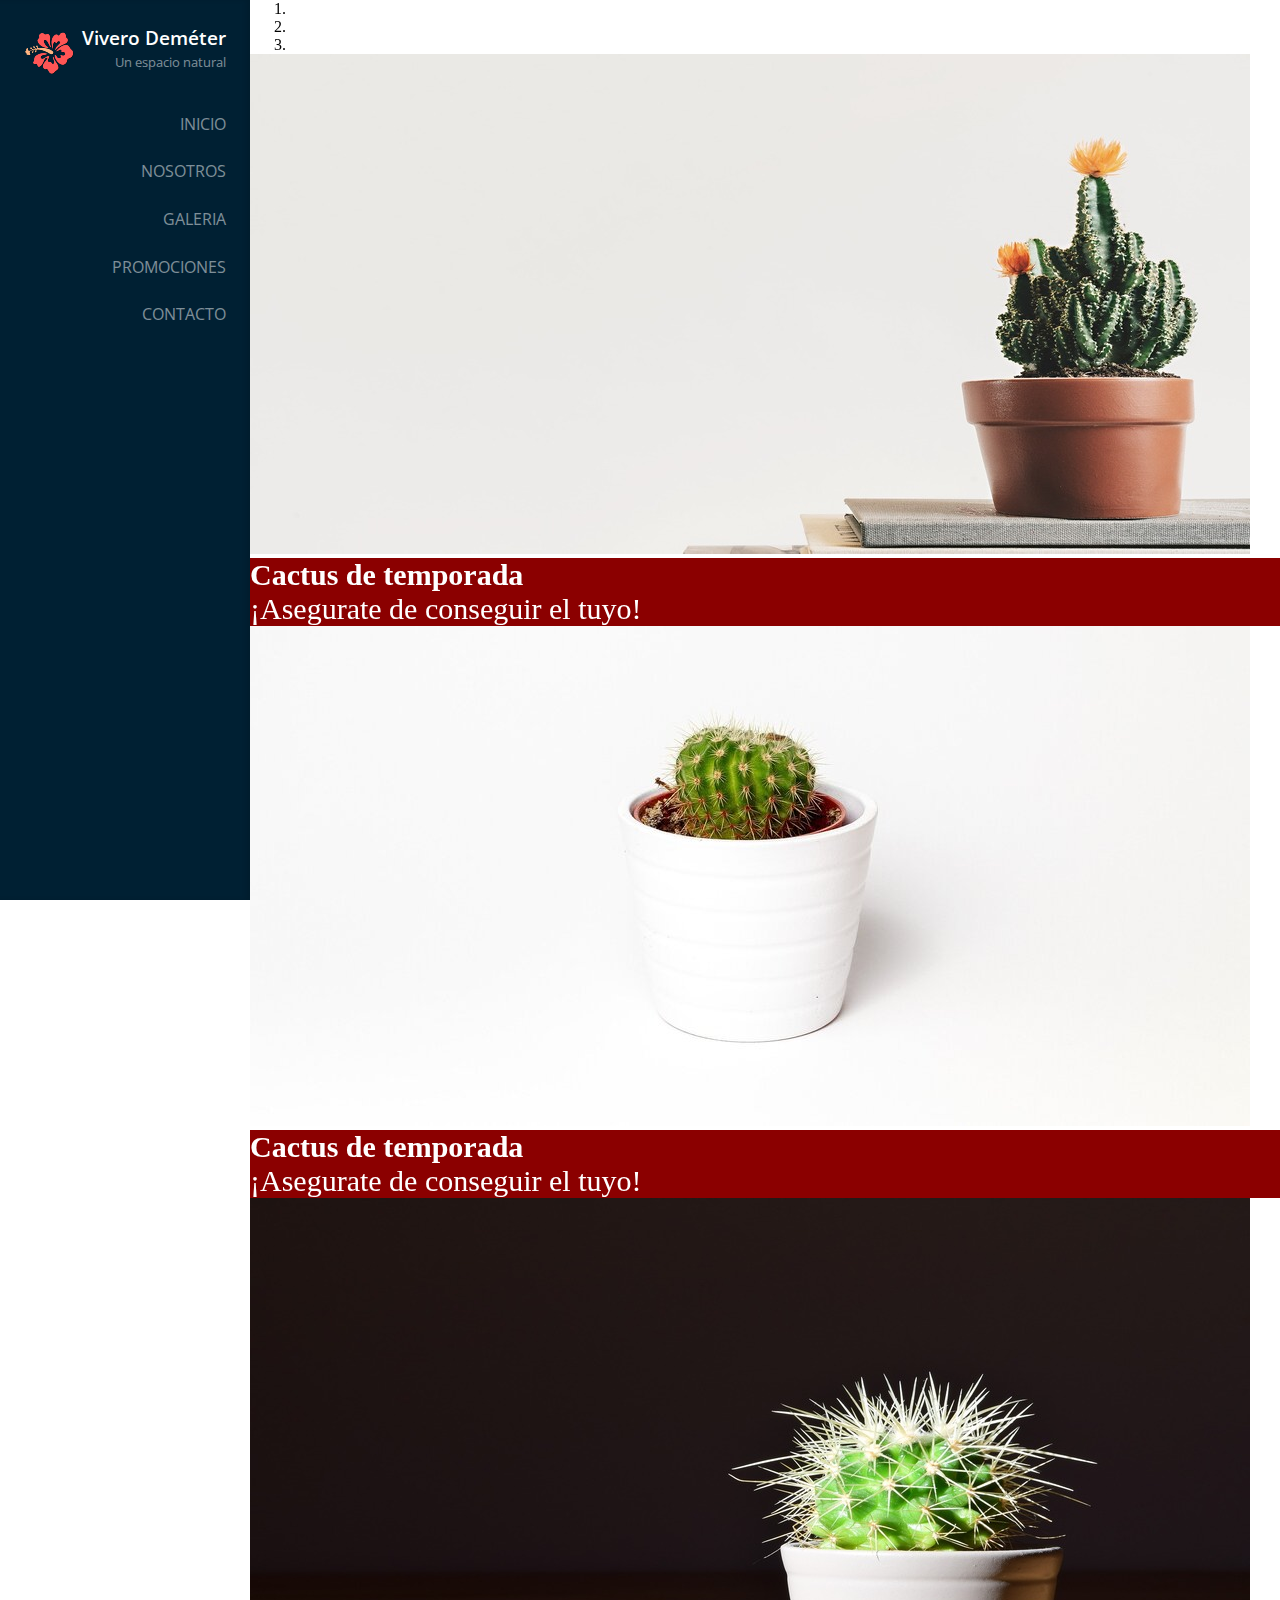
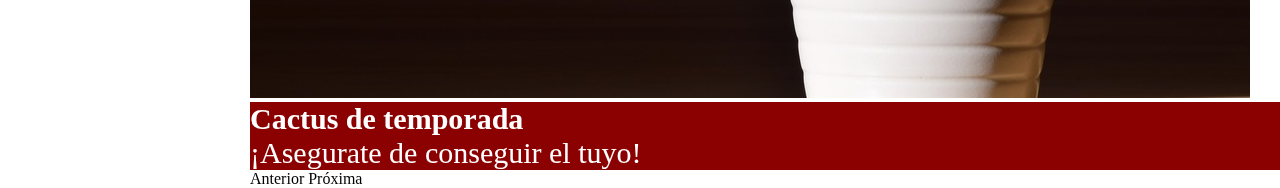
<file: index.html>
<!DOCTYPE html>
<html lang="es">
<head>
    <meta charset="UTF-8">
    <meta name="viewport" content="width=device-width, initial-scale=1.0">
    <meta name="description" content="Somos Deméter, un vivero online donde conseguir todo lo necesario para tu cultivo">
    <meta name="keywords" content="plantas, macetas, vivero, naturaleza, tierra, semillas, flores, argentina, buenos aires, rosa, jazmin, cactus, suculentas, sustrato, natural">
    <link rel="stylesheet" href="https://cdn.jsdelivr.net/npm/bootstrap@4.5.3/dist/css/bootstrap.min.css" integrity="sha384-TX8t27EcRE3e/ihU7zmQxVncDAy5uIKz4rEkgIXeMed4M0jlfIDPvg6uqKI2xXr2" crossorigin="anonymous">
    <link href="https://fonts.googleapis.com/css2?family=Open+Sans&family=Sansita+Swashed:wght@300;400;700&display=swap" rel="stylesheet">
    <link rel="stylesheet" href="estilos.css">
    <title>Vivero Deméter</title>
</head>
<body>
    <div id="header">
        <div class="arriba">
            <div class="logo">
                <a href="index.html">
                    <span class="logoimg">
                        <img src="img/flor.png" alt="logo">
                    </span>
                </a>
                <a href="index.html"><h1 class="titulo">Vivero Deméter</h1></a>
                <p>Un espacio natural</p>
            </div>
            <nav>
                <ul>
                    <li><a href="index.html">INICIO</a></li>
                    <li><a href="nosotros.html">NOSOTROS</a></li>
                    <li><a href="galeria.html">GALERIA</a>
                    <li><a href="promociones.html">PROMOCIONES</a></li>
                    <li><a href="contacto.html">CONTACTO</a></li>
                </ul>
            </nav>
        </div>
        
        <div class="abajo">

        </div>
    </div>



    <main>
        <div id="carousel">
            <div id="carouselExampleCaptions" class="carousel slide" data-ride="carousel">
                <ol class="carousel-indicators">
                  <li data-target="#carouselExampleCaptions" data-slide-to="0" class="active"></li>
                  <li data-target="#carouselExampleCaptions" data-slide-to="1"></li>
                  <li data-target="#carouselExampleCaptions" data-slide-to="2"></li>
                </ol>
                <div class="carousel-inner">
                  <div class="carousel-item active">
                    <img src="img/carousel1.jpg" class="d-block w-100" alt="cactus1">
                    <div class="carousel-caption d-none d-md-block">
                      <h5 class="slider_info">Cactus de temporada</h5>
                      <p class="slider_info">¡Asegurate de conseguir el tuyo!</p>
                    </div>
                  </div>
                  <div class="carousel-item">
                    <img src="img/carousel2.jpg" class="d-block w-100" alt="cactus2">
                    <div class="carousel-caption d-none d-md-block">
                        <h5 class="slider_info">Cactus de temporada</h5>
                        <p class="slider_info">¡Asegurate de conseguir el tuyo!</p>
                    </div>
                  </div>
                  <div class="carousel-item">
                    <img src="img/carousel3.jpg" class="d-block w-100" alt="cactus3">
                    <div class="carousel-caption d-none d-md-block">
                        <h5 class="slider_info">Cactus de temporada</h5>
                        <p class="slider_info">¡Asegurate de conseguir el tuyo!</p>
                    </div>
                  </div>
                </div>
                <a class="carousel-control-prev" href="#carouselExampleCaptions" role="button" data-slide="prev">
                  <span class="carousel-control-prev-icon" aria-hidden="true"></span>
                  <span class="sr-only">Anterior</span>
                </a>
                <a class="carousel-control-next" href="#carouselExampleCaptions" role="button" data-slide="next">
                  <span class="carousel-control-next-icon" aria-hidden="true"></span>
                  <span class="sr-only">Próxima</span>
                </a>
              </div>
        </div>

    



        
    </main>




    <script src="https://code.jquery.com/jquery-3.5.1.slim.min.js" integrity="sha384-DfXdz2htPH0lsSSs5nCTpuj/zy4C+OGpamoFVy38MVBnE+IbbVYUew+OrCXaRkfj" crossorigin="anonymous"></script>
    <script src="https://cdn.jsdelivr.net/npm/popper.js@1.16.1/dist/umd/popper.min.js" integrity="sha384-9/reFTGAW83EW2RDu2S0VKaIzap3H66lZH81PoYlFhbGU+6BZp6G7niu735Sk7lN" crossorigin="anonymous"></script>
    <script src="https://cdn.jsdelivr.net/npm/bootstrap@4.5.3/dist/js/bootstrap.bundle.min.js" integrity="sha384-ho+j7jyWK8fNQe+A12Hb8AhRq26LrZ/JpcUGGOn+Y7RsweNrtN/tE3MoK7ZeZDyx" crossorigin="anonymous"></script>
</body>
</html>
</file>
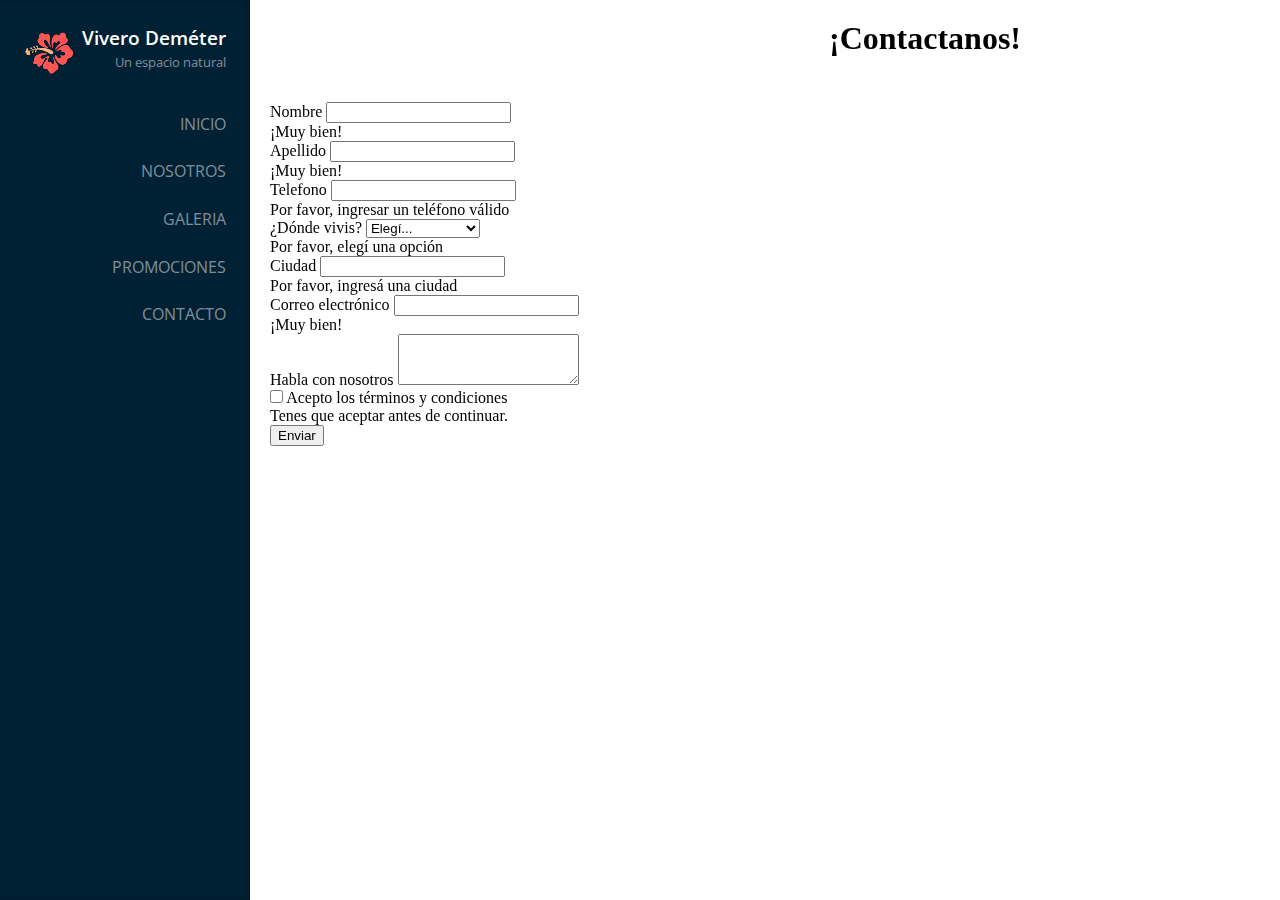
<file: contacto.html>
<!DOCTYPE html>
<html lang="es">
<head>
    <meta charset="UTF-8">
    <meta name="viewport" content="width=device-width, initial-scale=1.0">
    <meta name="description" content="Somos Deméter, un vivero online donde conseguir todo lo necesario para tu cultivo">
    <meta name="keywords" content="plantas, macetas, vivero, naturaleza, tierra, semillas, flores, argentina, buenos aires, rosa, jazmin, cactus, suculentas, sustrato, natural">
    <link rel="stylesheet" href="https://cdn.jsdelivr.net/npm/bootstrap@4.5.3/dist/css/bootstrap.min.css" integrity="sha384-TX8t27EcRE3e/ihU7zmQxVncDAy5uIKz4rEkgIXeMed4M0jlfIDPvg6uqKI2xXr2" crossorigin="anonymous">
    <link href="https://fonts.googleapis.com/css2?family=Open+Sans&family=Sansita+Swashed:wght@300;400;700&display=swap" rel="stylesheet">
    <link rel="stylesheet" href="estilos.css">
    <title>Contacto</title>
</head>
<body>
    <div id="header">
        <div class="arriba">
            <div class="logo">
                <a href="index.html">
                    <span class="logoimg">
                        <img src="img/flor.png" alt="logo">
                    </span>
                </a>
                <a href="index.html"><h1 class="titulo">Vivero Deméter</h1></a>
                <p>Un espacio natural</p>
            </div>
            <nav>
                <ul>
                    <li><a href="index.html">INICIO</a></li>
                    <li><a href="nosotros.html">NOSOTROS</a></li>
                    <li><a href="galeria.html">GALERIA</a></li>
                    <li><a href="promociones.html">PROMOCIONES</a></li>
                    <li><a href="contacto.html">CONTACTO</a></li>
                </ul>
            </nav>
        </div>
    </div>

    <main class="main">
    
    <h1>¡Contactanos!</h1>

    <div class="contenedor_form">
        <div class="formulario">

            <form class="needs-validation" novalidate>
                <div class="form-row">
                  <div class="col-md-6 mb-3">
                    <label for="validationCustom01">Nombre</label>
                    <input type="text" class="form-control" id="validationCustom01" required>
                    <div class="valid-feedback">
                      ¡Muy bien!
                    </div>
                  </div>
                  <div class="col-md-6 mb-3">
                    <label for="validationCustom02">Apellido</label>
                    <input type="text" class="form-control" id="validationCustom02" required>
                    <div class="valid-feedback">
                      ¡Muy bien!
                    </div>
                  </div>
                </div>
                <div class="form-row">
                  <div class="col-md-6 mb-3">
                    <label for="validationCustom03">Telefono</label>
                    <input type="number" class="form-control" id="validationCustom03" required>
                    <div class="invalid-feedback">
                      Por favor, ingresar un teléfono válido
                    </div>
                  </div>
                  <div class="col-md-3 mb-3">
                    <label for="validationCustom04">¿Dónde vivis?</label>
                    <select class="custom-select" id="validationCustom04" required>
                      <option selected disabled value="">Elegí...</option>
                      <option>CABA</option>
                      <option>GBA</option>
                      <option>Interior del país</option>
                    </select>
                    <div class="invalid-feedback">
                      Por favor, elegí una opción
                    </div>
                  </div>
                  <div class="col-md-3 mb-3">
                    <label for="validationCustom05">Ciudad</label>
                    <input type="text" class="form-control" id="validationCustom05" required>
                    <div class="invalid-feedback">
                      Por favor, ingresá una ciudad
                    </div>
                  </div>
                </div>
                <div class="form-group">
                <div class="form-row">
                    <div class="col-md-6 mb-3">
                      <label for="validationCustom06">Correo electrónico</label>
                      <input type="text" class="form-control" id="validationCustom01" required>
                      <div class="valid-feedback">
                        ¡Muy bien!
                      </div>
                    </div>
                </div>
                <div class="form-group">
                    <label for="exampleFormControlTextarea1">Habla con nosotros</label>
                    <textarea class="form-control" id="exampleFormControlTextarea1" rows="3" required></textarea>
                  </div>
                  <div class="form-check">
                    <input class="form-check-input" type="checkbox" value="" id="invalidCheck" required>
                    <label class="form-check-label" for="invalidCheck">
                      Acepto los términos y condiciones
                    </label>
                    <div class="invalid-feedback">
                      Tenes que aceptar antes de continuar.
                    </div>
                  </div>
                </div>
                <button class="btn btn-primary" type="submit">Enviar</button>
              </form>
              

        </div>
    </div>

    </main>





    <!--SCRIPT DEL FORMULARIO / VALIDACIONES-->

    <script>
        // Example starter JavaScript for disabling form submissions if there are invalid fields
        (function() {
          'use strict';
          window.addEventListener('load', function() {
            // Fetch all the forms we want to apply custom Bootstrap validation styles to
            var forms = document.getElementsByClassName('needs-validation');
            // Loop over them and prevent submission
            var validation = Array.prototype.filter.call(forms, function(form) {
              form.addEventListener('submit', function(event) {
                if (form.checkValidity() === false) {
                  event.preventDefault();
                  event.stopPropagation();
                }
                form.classList.add('was-validated');
              }, false);
            });
          }, false);
        })();
        </script>

    <!--FINAL DEL SCRIPT FORM-->

    <script src="https://code.jquery.com/jquery-3.5.1.slim.min.js" integrity="sha384-DfXdz2htPH0lsSSs5nCTpuj/zy4C+OGpamoFVy38MVBnE+IbbVYUew+OrCXaRkfj" crossorigin="anonymous"></script>
    <script src="https://cdn.jsdelivr.net/npm/popper.js@1.16.1/dist/umd/popper.min.js" integrity="sha384-9/reFTGAW83EW2RDu2S0VKaIzap3H66lZH81PoYlFhbGU+6BZp6G7niu735Sk7lN" crossorigin="anonymous"></script>
    <script src="https://cdn.jsdelivr.net/npm/bootstrap@4.5.3/dist/js/bootstrap.min.js" integrity="sha384-w1Q4orYjBQndcko6MimVbzY0tgp4pWB4lZ7lr30WKz0vr/aWKhXdBNmNb5D92v7s" crossorigin="anonymous"></script>
</body>
</html>
</file>
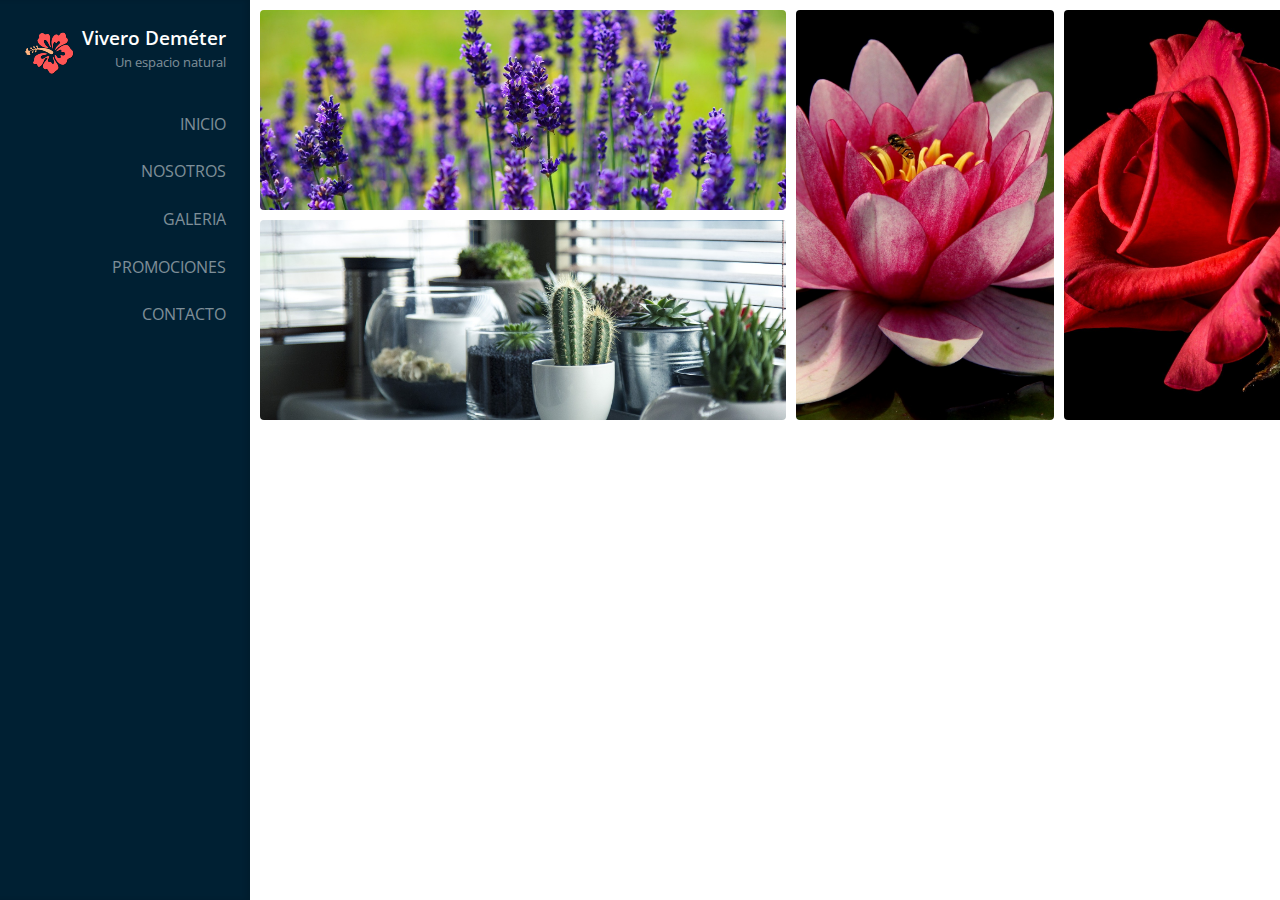
<file: galeria.html>
<!DOCTYPE html>
<html lang="es">
<head>
    <meta charset="UTF-8">
    <meta name="viewport" content="width=device-width, initial-scale=1.0">
    <meta name="description" content="Somos Deméter, un vivero online donde conseguir todo lo necesario para tu cultivo">
    <meta name="keywords" content="plantas, macetas, vivero, naturaleza, tierra, semillas, flores, argentina, buenos aires, rosa, jazmin, cactus, suculentas, sustrato, natural">
    <link rel="stylesheet" href="https://cdn.jsdelivr.net/npm/bootstrap@4.5.3/dist/css/bootstrap.min.css" integrity="sha384-TX8t27EcRE3e/ihU7zmQxVncDAy5uIKz4rEkgIXeMed4M0jlfIDPvg6uqKI2xXr2" crossorigin="anonymous">
    <link href="https://fonts.googleapis.com/css2?family=Open+Sans&family=Sansita+Swashed:wght@300;400;700&display=swap" rel="stylesheet">
    <link rel="stylesheet" href="estilos.css">
    <title>Galería</title>
</head>
<body>
    <div id="header">
        <div class="arriba">
            <div class="logo">
                <a href="index.html">
                    <span class="logoimg">
                        <img src="img/flor.png" alt="logo">
                    </span>
                </a>
                <a href="index.html"><h1 class="titulo">Vivero Deméter</h1></a>
                <p>Un espacio natural</p>
            </div>
            <nav>
                <ul>
                    <li><a href="index.html">INICIO</a></li>
                    <li><a href="nosotros.html">NOSOTROS</a></li>
                    <li><a href="galeria.html">GALERIA</a></li>
                    <li><a href="promociones.html">PROMOCIONES</a></li>
                    <li><a href="contacto.html">CONTACTO</a></li>
                </ul>
            </nav>
        </div>
    </div>

    <div class="grid-container">
        <div class="grid-item ancho" style="background-image: url(img/lavanda.jpg);"></div>
        <div class="grid-item alto" style="background-image: url(img/nenufar.jpg);"></div>
        <div class="grid-item alto" style="background-image: url(img/rosa.jpg);"></div>
        <div class="grid-item ancho" style="background-image: url(img/varias.jpg);"></div>
        <div class="grid-item" style="background-image: url(img/tulipanes.jpg);"></div>
        <div class="grid-item" style="background-image: url(img/margaritas.jpg);"></div>
    </div>













    <script src="https://code.jquery.com/jquery-3.5.1.slim.min.js" integrity="sha384-DfXdz2htPH0lsSSs5nCTpuj/zy4C+OGpamoFVy38MVBnE+IbbVYUew+OrCXaRkfj" crossorigin="anonymous"></script>
    <script src="https://cdn.jsdelivr.net/npm/popper.js@1.16.1/dist/umd/popper.min.js" integrity="sha384-9/reFTGAW83EW2RDu2S0VKaIzap3H66lZH81PoYlFhbGU+6BZp6G7niu735Sk7lN" crossorigin="anonymous"></script>
    <script src="https://cdn.jsdelivr.net/npm/bootstrap@4.5.3/dist/js/bootstrap.min.js" integrity="sha384-w1Q4orYjBQndcko6MimVbzY0tgp4pWB4lZ7lr30WKz0vr/aWKhXdBNmNb5D92v7s" crossorigin="anonymous"></script>
</body>
</html>
</file>
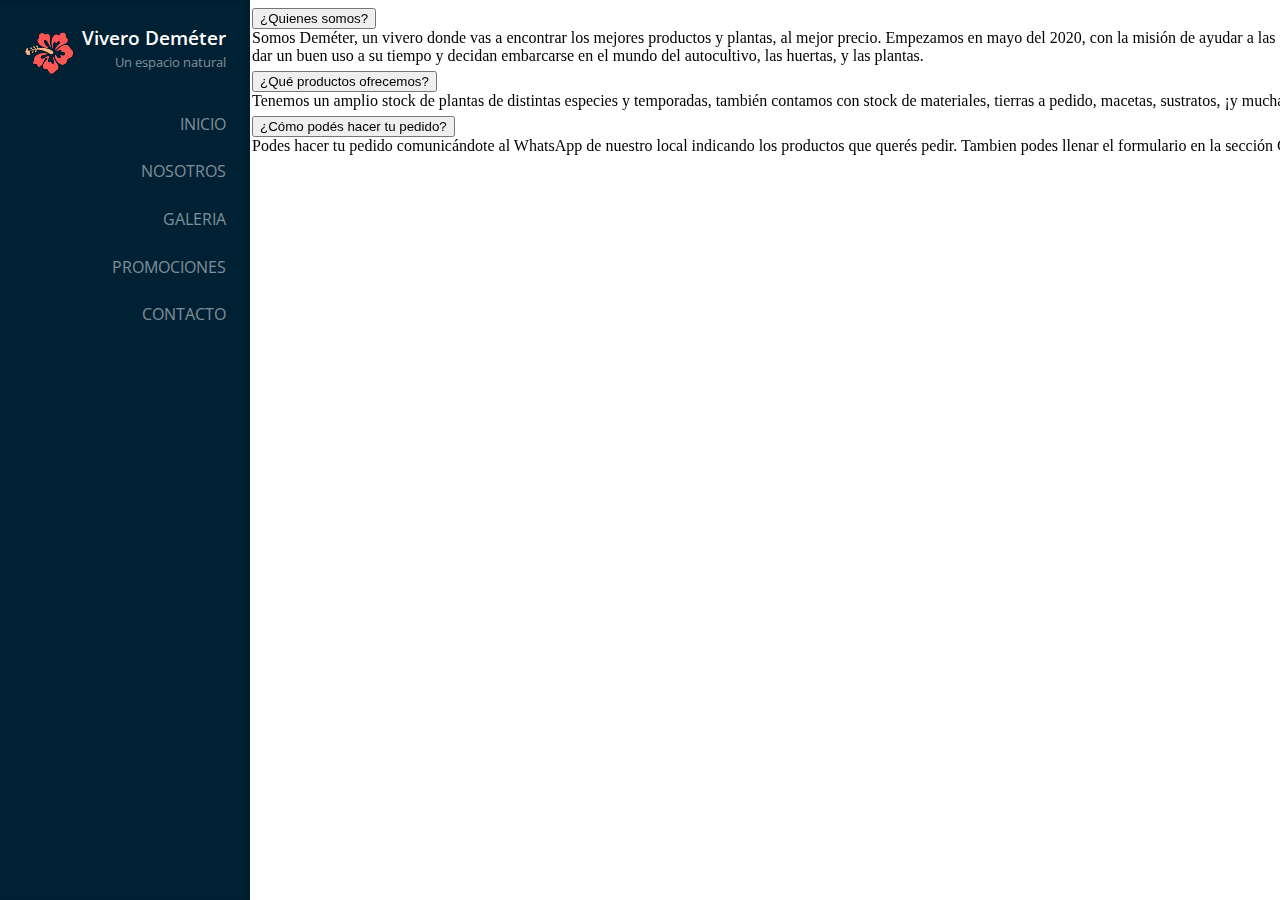
<file: nosotros.html>
<!DOCTYPE html>
<html lang="es">
<head>
    <meta charset="UTF-8">
    <meta name="viewport" content="width=device-width, initial-scale=1.0">
    <meta name="description" content="Somos Deméter, un vivero online donde conseguir todo lo necesario para tu cultivo">
    <meta name="keywords" content="plantas, macetas, vivero, naturaleza, tierra, semillas, flores, argentina, buenos aires, rosa, jazmin, cactus, suculentas, sustrato, natural">
    <link rel="stylesheet" href="https://cdn.jsdelivr.net/npm/bootstrap@4.5.3/dist/css/bootstrap.min.css" integrity="sha384-TX8t27EcRE3e/ihU7zmQxVncDAy5uIKz4rEkgIXeMed4M0jlfIDPvg6uqKI2xXr2" crossorigin="anonymous">
    <link href="https://fonts.googleapis.com/css2?family=Open+Sans&family=Sansita+Swashed:wght@300;400;700&display=swap" rel="stylesheet">
    <link rel="stylesheet" href="estilos.css">
    <title>Nosotros</title>
</head>
<body>
    <div id="header">
        <div class="arriba">
            <div class="logo">
                <a href="index.html">
                    <span class="logoimg">
                        <img src="img/flor.png" alt="logo">
                    </span>
                </a>
                <a href="index.html"><h1 class="titulo">Vivero Deméter</h1></a>
                <p>Un espacio natural</p>
            </div>
            <nav>
                <ul>
                    <li><a href="index.html">INICIO</a></li>
                    <li><a href="nosotros.html">NOSOTROS</a></li>
                    <li><a href="galeria.html">GALERIA</a></li>
                    <li><a href="promociones.html">PROMOCIONES</a></li>
                    <li><a href="contacto.html">CONTACTO</a></li>
                </ul>
            </nav>
        </div>
    </div>
    </div>

    <div class="preguntas">
        <div class="accordion" id="accordionExample">
            <div class="card">
              <div class="card-header" id="headingOne">
                <h2 class="mb-0">
                  <button class="btn btn-link btn-block text-left" type="button" data-toggle="collapse" data-target="#collapseOne" aria-expanded="true" aria-controls="collapseOne">
                    ¿Quienes somos?
                  </button>
                </h2>
              </div>
          
              <div id="collapseOne" class="collapse show" aria-labelledby="headingOne" data-parent="#accordionExample">
                <div class="card-body">
                  Somos Deméter, un vivero donde vas a encontrar los mejores productos y plantas, al mejor precio. Empezamos en mayo del 2020, con la misión de ayudar a las personas que, durante la cuarentena, le quieran dar un buen uso a su tiempo y decidan embarcarse en el mundo del autocultivo, las huertas, y las plantas.
                </div>
              </div>
            </div>
            <div class="card">
              <div class="card-header" id="headingTwo">
                <h2 class="mb-0">
                  <button class="btn btn-link btn-block text-left collapsed" type="button" data-toggle="collapse" data-target="#collapseTwo" aria-expanded="false" aria-controls="collapseTwo">
                    ¿Qué productos ofrecemos?
                  </button>
                </h2>
              </div>
              <div id="collapseTwo" class="collapse" aria-labelledby="headingTwo" data-parent="#accordionExample">
                <div class="card-body">
                  Tenemos un amplio stock de plantas de distintas especies y temporadas, también contamos con stock de materiales, tierras a pedido, macetas, sustratos, ¡y mucha buena onda!
                </div>
              </div>
            </div>
            <div class="card">
              <div class="card-header" id="headingThree">
                <h2 class="mb-0">
                  <button class="btn btn-link btn-block text-left collapsed" type="button" data-toggle="collapse" data-target="#collapseThree" aria-expanded="false" aria-controls="collapseThree">
                    ¿Cómo podés hacer tu pedido?
                  </button>
                </h2>
              </div>
              <div id="collapseThree" class="collapse" aria-labelledby="headingThree" data-parent="#accordionExample">
                <div class="card-body">
                    Podes hacer tu pedido comunicándote al WhatsApp de nuestro local indicando los productos que querés pedir. Tambien podes llenar el formulario en la sección <a class="link_contacto" href="contacto.html">CONTACTO</a>.
                </div>
              </div>
            </div>
          </div>
    </div>
    

    <script src="https://code.jquery.com/jquery-3.5.1.slim.min.js" integrity="sha384-DfXdz2htPH0lsSSs5nCTpuj/zy4C+OGpamoFVy38MVBnE+IbbVYUew+OrCXaRkfj" crossorigin="anonymous"></script>
    <script src="https://cdn.jsdelivr.net/npm/popper.js@1.16.1/dist/umd/popper.min.js" integrity="sha384-9/reFTGAW83EW2RDu2S0VKaIzap3H66lZH81PoYlFhbGU+6BZp6G7niu735Sk7lN" crossorigin="anonymous"></script>
    <script src="https://cdn.jsdelivr.net/npm/bootstrap@4.5.3/dist/js/bootstrap.min.js" integrity="sha384-w1Q4orYjBQndcko6MimVbzY0tgp4pWB4lZ7lr30WKz0vr/aWKhXdBNmNb5D92v7s" crossorigin="anonymous"></script>
</body>
</html>
</file>
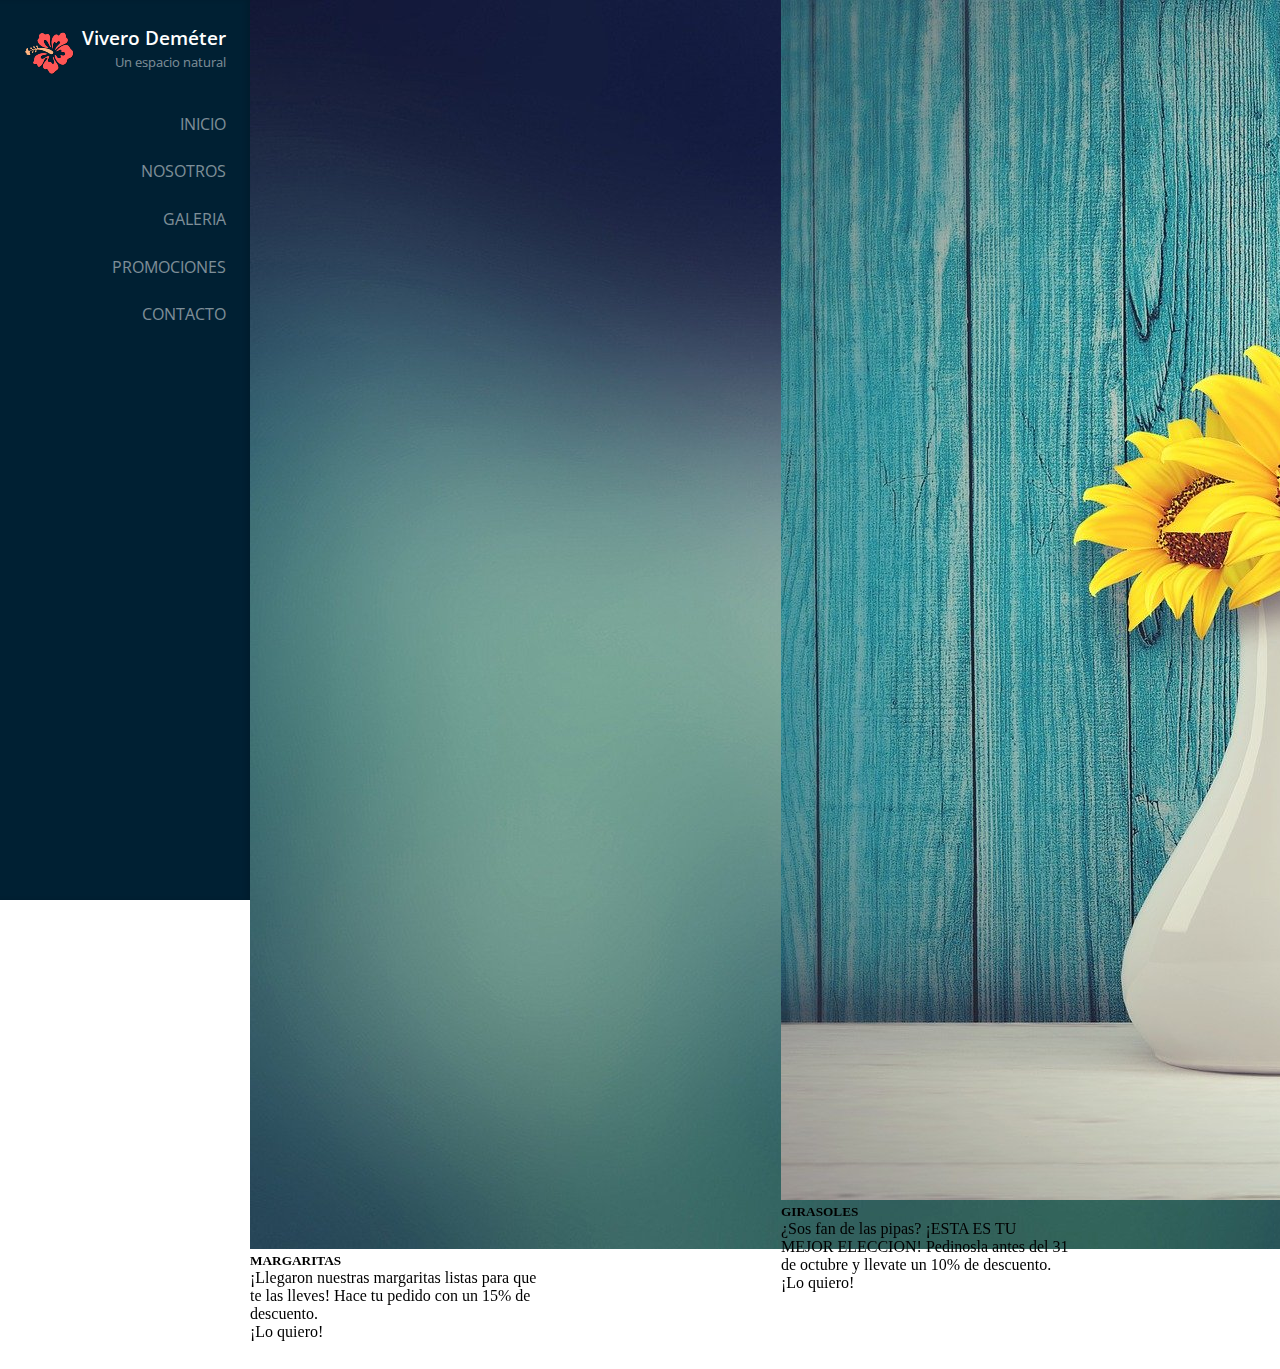
<file: promociones.html>
<!DOCTYPE html>
<html lang="es">
<head>
    <meta charset="UTF-8">
    <meta name="viewport" content="width=device-width, initial-scale=1.0">
    <meta name="description" content="Somos Deméter, un vivero online donde conseguir todo lo necesario para tu cultivo">
    <meta name="keywords" content="plantas, macetas, vivero, naturaleza, tierra, semillas, flores, argentina, buenos aires, rosa, jazmin, cactus, suculentas, sustrato, natural">
    <link rel="stylesheet" href="https://cdn.jsdelivr.net/npm/bootstrap@4.5.3/dist/css/bootstrap.min.css" integrity="sha384-TX8t27EcRE3e/ihU7zmQxVncDAy5uIKz4rEkgIXeMed4M0jlfIDPvg6uqKI2xXr2" crossorigin="anonymous">
    <link href="https://fonts.googleapis.com/css2?family=Open+Sans&family=Sansita+Swashed:wght@300;400;700&display=swap" rel="stylesheet">
    <link rel="stylesheet" href="estilos.css">
    <title>Promociones</title>
</head>
<body>
    <div id="header">
        <div class="arriba">
            <div class="logo">
                <a href="index.html">
                    <span class="logoimg">
                        <img src="img/flor.png" alt="logo">
                    </span>
                </a>
                <a href="index.html"><h1 class="titulo">Vivero Deméter</h1></a>
                <p>Un espacio natural</p>
            </div>
            <nav>
                <ul>
                    <li><a href="index.html">INICIO</a></li>
                    <li><a href="nosotros.html">NOSOTROS</a></li>
                    <li><a href="galeria.html">GALERIA</a>
                    <li><a href="promociones.html">PROMOCIONES</a></li>
                    <li><a href="contacto.html">CONTACTO</a></li>
                </ul>
            </nav>
        </div>
    </div>

    <div class="container_cards">
        <div class="card" style="width: 18rem;">
            <img src="img/margarita.jpg" class="card-img-top" alt="margaritas">
            <div class="card-body">
              <h5 class="card-title">MARGARITAS
              </h5>
              <p class="card-text">¡Llegaron nuestras margaritas listas para que te las lleves! Hace tu pedido con un 15% de descuento.</p>
              <a href="#" class="btn btn-primary">¡Lo quiero!</a>
            </div>
        </div>
        <div class="card" style="width: 18rem;">
            <img src="img/girasol.jpg" class="card-img-top" alt="girasoles">
            <div class="card-body">
              <h5 class="card-title">GIRASOLES</h5>
              <p class="card-text">¿Sos fan de las pipas? ¡ESTA ES TU MEJOR ELECCION! Pedinosla antes del 31 de octubre y llevate un 10% de descuento.</p>
              <a href="#" class="btn btn-primary">¡Lo quiero!</a>
            </div>
        </div>
        <div class="card" style="width: 18rem;">
            <img src="img/tulipanes.jpg" class="card-img-top" alt="tulipanes">
            <div class="card-body">
              <h5 class="card-title">TULIPANES</h5>
              <p class="card-text">¿Buscabas flores hermosas y con clase? ¡Esta es tu promo! LLevalas antes del 30 de noviembre a un precio especial!</p>
              <a href="#" class="btn btn-primary">¡Lo quiero!</a>
            </div>
        </div>
    </div>


    <script src="https://code.jquery.com/jquery-3.5.1.slim.min.js" integrity="sha384-DfXdz2htPH0lsSSs5nCTpuj/zy4C+OGpamoFVy38MVBnE+IbbVYUew+OrCXaRkfj" crossorigin="anonymous"></script>
    <script src="https://cdn.jsdelivr.net/npm/popper.js@1.16.1/dist/umd/popper.min.js" integrity="sha384-9/reFTGAW83EW2RDu2S0VKaIzap3H66lZH81PoYlFhbGU+6BZp6G7niu735Sk7lN" crossorigin="anonymous"></script>
    <script src="https://cdn.jsdelivr.net/npm/bootstrap@4.5.3/dist/js/bootstrap.min.js" integrity="sha384-w1Q4orYjBQndcko6MimVbzY0tgp4pWB4lZ7lr30WKz0vr/aWKhXdBNmNb5D92v7s" crossorigin="anonymous"></script>
</body>
</html>
</file>
<file: estilos.css>
* {
    box-sizing: border-box;
    margin: 0;
}
/*---------------HEADER--------------*/
a {
    text-decoration: none;
    color: inherit;
}

#header {
    position: fixed;
    top: 0;
    left: 0;
    width: 250px;
    height: 100%;
    color: #fff;
    /*background: #222629;*/
    background: #002033;
    box-shadow: inset -0.25em 0 0.25em 0 rgba(0,0,0,.1);
    text-align: right;
    font-family: 'Open Sans', sans-serif;
}

#header .arriba{
    position: absolute;
    left: 0;
    top: 0;
    width: 100%;
}

.logo{
    position: relative;
    margin: 1.75em 1.5em 1.5em;
    min-height: 48px;
    cursor: default;
}

.logoimg{
    position: absolute;
    left: 0;
    top: 0;
    
}

.logo h1{
    position: relative;
    color: #fff;
    font-weight: 600;
    font-size: 1.2em;
    line-height: 1em;
}

.logo p{
    position: relative;
    display: block;
    font-size: .8em;
    color: rgba(255,255,255,.5);
    line-height: 1.25em;
    margin: .5em 0 0;
}



/*                    MENU                       */
nav{
    display: block;
    margin: 0;
    padding: 0;
    border: 0;
    font-size: 100%;
    font: inherit;
    box-sizing: border-box;
    text-align: right;
}

ul li{
    list-style: none;
    margin: 0;
    padding: 0;
    border: 0;
    font-size: 100%;
    font: inherit;
    vertical-align: baseline;
    box-sizing: border-box;
    display: list-item;
}

ul li a{
    display: block;
    padding: .8em 1.5em;
    color: rgba(255,255,255,.5);
    text-decoration: none;
    outline: 0;
    border: 0;
    transition: none;
}

ul li a:hover{
    background: rgba(0,0,0,.15);
    box-shadow: inset 0 0 0.25em 0 rgba(0,0,0,.125);
    color: #fff;
}



/*                   ABAJO                               */

.abajo{
    position: absolute;
    left: 0;
    bottom: 0;
    width: 100%;
}



/*-------------------MAIN  INDEX----------------------*/

#carousel{
    height: max-content;
    width: 1350px;
    transform: translateX(250px);
}

.slider_info{
    font-size: 30px;
    color: white;
    background-color: darkred;

}

.slider_info{
    font-size: 30px;
    color: white;
    background-color: darkred;
}

.main{
    transform: translateX(250px);
    width: 1350px;
    height: 300px;
}





/*-------------------------NOSOTROS---------------------*/

.nosotrosbanner{
    display: flex;
    width: 100%;
    height: 30vh;
    padding: 0.5rem;
    background-color: blanchedalmond;
}


/*-----------------------------GALERIA------------------*/


.grid-container{
    transform: translateX(250px);
    width: 1350px;
    display: grid;
    grid-template-columns: repeat(auto-fill, minmax(240px, 1fr));
    grid-auto-rows: minmax(200px, auto);
    gap: 10px;
    padding: 10px;
    grid-auto-flow: dense;
}

.grid-item{
    background-color: firebrick;
    border-radius: 4px;
    background-size: cover;
    background-position: center;
    background-repeat: no-repeat;
}

.grid-item:hover{
    filter: opacity(0.9);
    transform: scale(1.03);
}

.ancho{
    grid-column: span 2;
}

.alto{
    grid-row: span 2;
}




/*------------------------PROMOCIONES---------------*/
.container_cards{
    display: flex;
    justify-content: space-between;
    transform: translateX(250px);
    width: 1350px;
}





/*-----------------------NOSOTROS--------------*/

.preguntas{
    transform: translateX(250px);
    width: 1350px;
    padding: 2px;
    height: auto;
}

.link_contacto h4{
    text-decoration-color: red;
    font-size: 20px;
}


/*-------------------CONTACTO-------------------*/

.main{
    transform: translateX(250px);
    width: 1350px;
    height: 755px;
}


.formulario{
    padding: 20px;
    padding-top: 25px;
    width: auto;
    height: auto;
    background-color: inherit;
}

main h1{
    display: flex;
    padding: 20px;
    justify-content: center;
}
</file>
